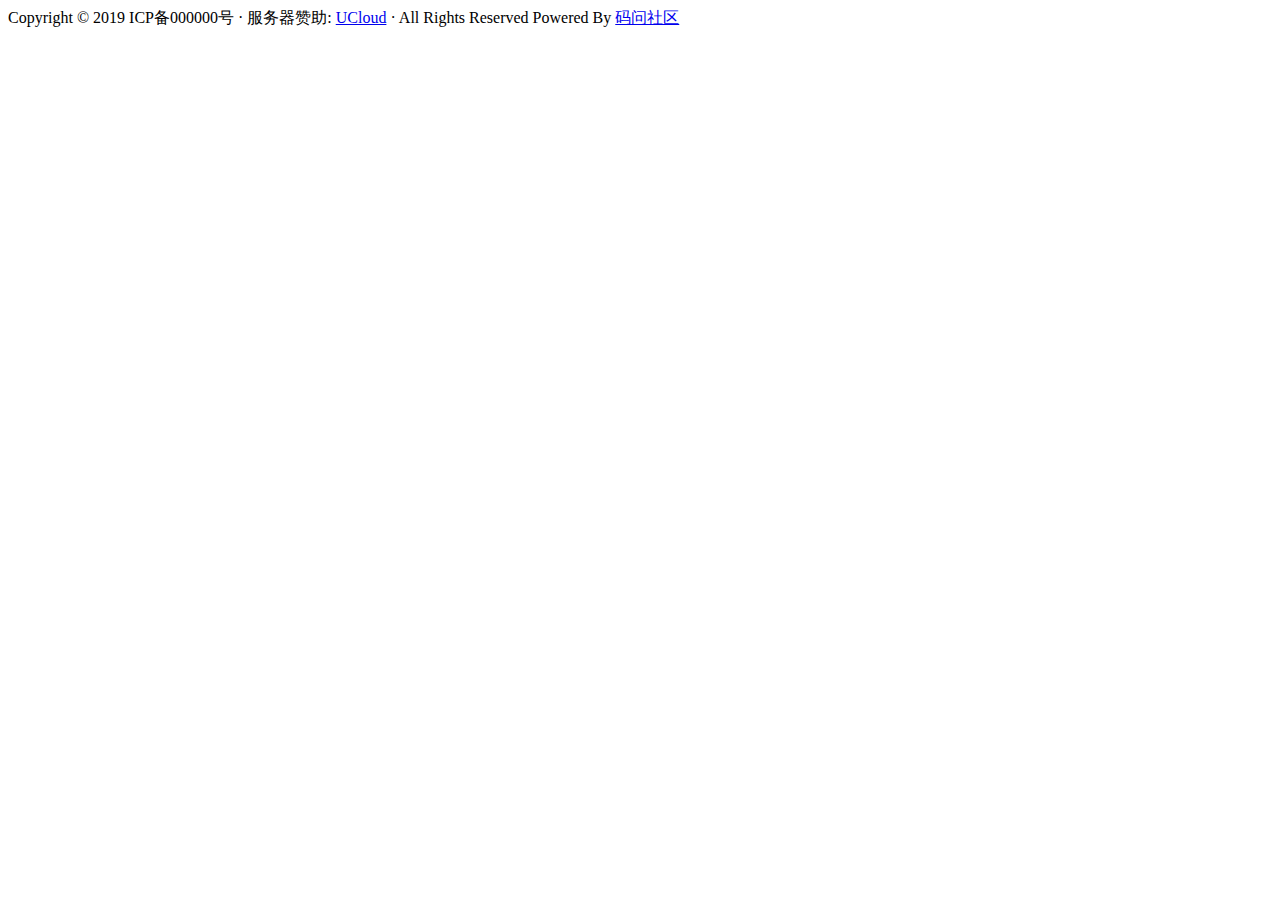
<file: src/main/resources/templates/footer.html>
<!DOCTYPE html>

<html xmlns:th="http://www.thymeleaf.org">
<head>
    <meta charset="UTF-8">
    <title>Title</title>
</head>
<body>
<div th:fragment="foot" class="footer">
    <div>Copyright © 2019  ICP备000000号 · 服务器赞助: <a href="https://passport.ucloud.cn/?invitation_code=nmtbj0lvttvx&ytag=re01B1">UCloud</a> · All Rights Reserved Powered By <a href="http://www.mawen.co" target="_blank"> 码问社区 </a></div>
</div>
</body>
</html>
</file>
